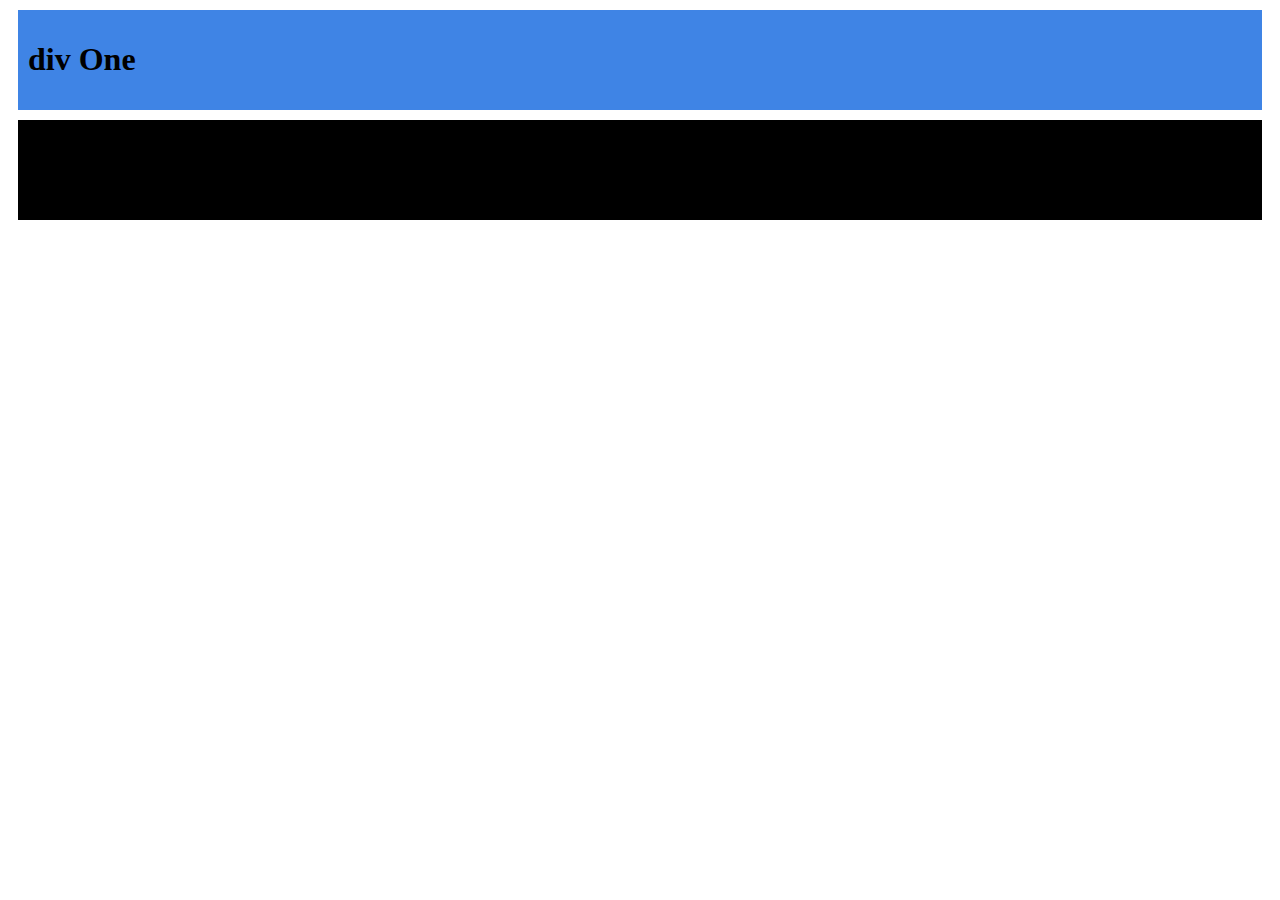
<file: WEEK TWO CSS/Day3 CSS/index.html>
<!DOCTYPE html>
<html lang="en">

<head>
    <meta charset="UTF-8">
    <meta http-equiv="X-UA-Compatible" content="IE=edge">
    <meta name="viewport" content="width=device-width, initial-scale=1.0">
    <link rel="stylesheet" href="style.css">
    <title>CSS Varibles</title>
</head>

<body>
    <div class="one">
        <h1>div One</h1>
    </div>

    <div class="two" div>
        <h1>div Two</h1>
    </div>
</body>

</html>
</file>
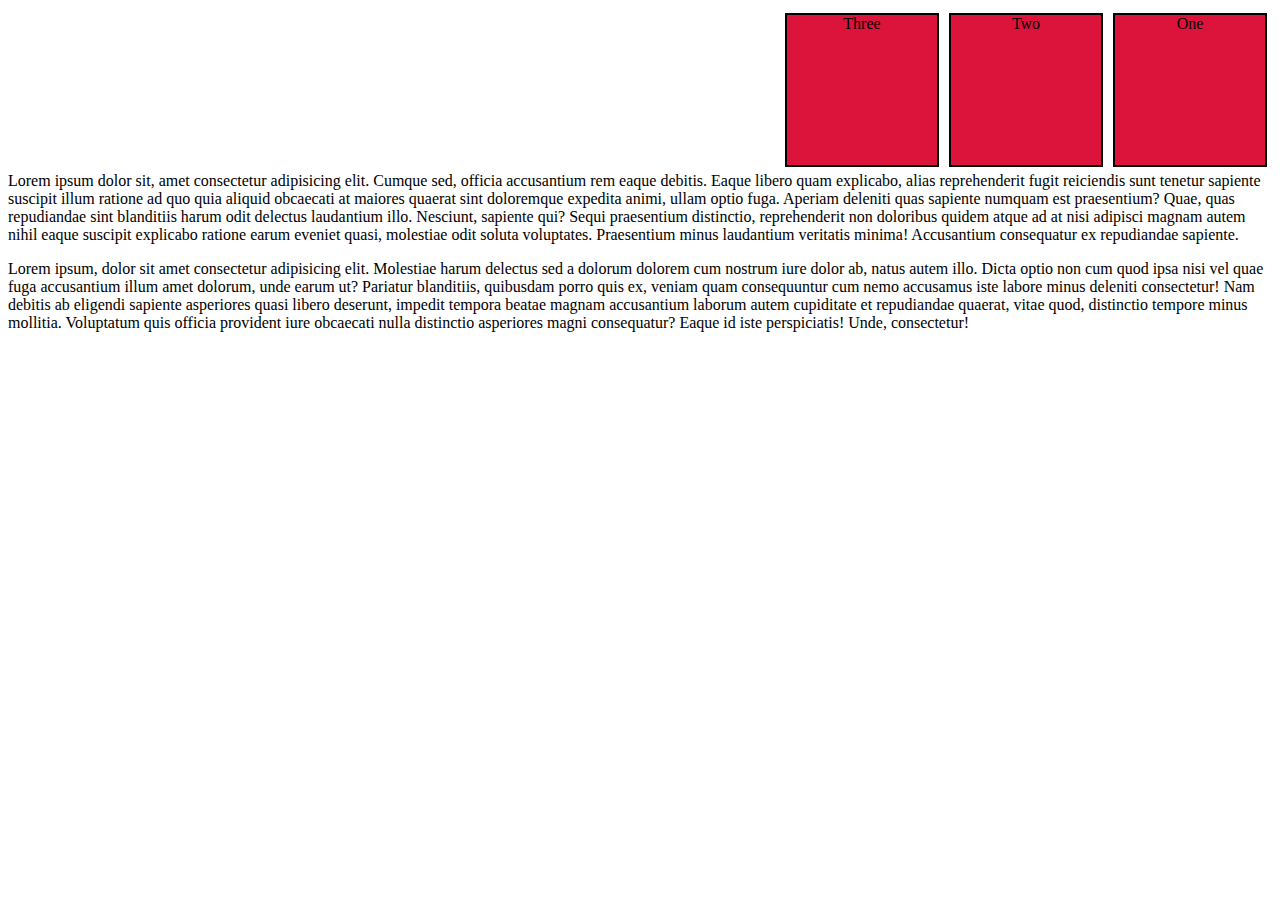
<file: WEEK TWO CSS/Day2 CSS/Float and Clear/index.html>
<!DOCTYPE html>
<html lang="en">

<head>
    <meta charset="UTF-8">
    <meta http-equiv="X-UA-Compatible" content="IE=edge">
    <meta name="viewport" content="width=device-width, initial-scale=1.0">
    <link rel="stylesheet" href="./style.css">
    <title>Float and Clear</title>
</head>

<body>
    <div class="box box1">One</div>
    <div class="box box2">Two</div>
    <div class="box box3">Three</div>
    <p>Lorem ipsum dolor sit, amet consectetur adipisicing elit. Cumque sed, officia accusantium rem eaque debitis.
        Eaque libero quam explicabo, alias reprehenderit fugit reiciendis sunt tenetur sapiente suscipit illum ratione
        ad quo quia aliquid obcaecati at maiores quaerat sint doloremque expedita animi, ullam optio fuga. Aperiam
        deleniti quas sapiente numquam est praesentium? Quae, quas repudiandae sint blanditiis harum odit delectus
        laudantium illo. Nesciunt, sapiente qui? Sequi praesentium distinctio, reprehenderit non doloribus quidem atque
        ad at nisi adipisci magnam autem nihil eaque suscipit explicabo ratione earum eveniet quasi, molestiae odit
        soluta voluptates. Praesentium minus laudantium veritatis minima! Accusantium consequatur ex repudiandae
        sapiente.</p>
    <p>Lorem ipsum, dolor sit amet consectetur adipisicing elit. Molestiae harum delectus sed a dolorum dolorem cum
        nostrum iure dolor ab, natus autem illo. Dicta optio non cum quod ipsa nisi vel quae fuga accusantium illum amet
        dolorum, unde earum ut? Pariatur blanditiis, quibusdam porro quis ex, veniam quam consequuntur cum nemo
        accusamus iste labore minus deleniti consectetur! Nam debitis ab eligendi sapiente asperiores quasi libero
        deserunt, impedit tempora beatae magnam accusantium laborum autem cupiditate et repudiandae quaerat, vitae quod,
        distinctio tempore minus mollitia. Voluptatum quis officia provident iure obcaecati nulla distinctio asperiores
        magni consequatur? Eaque id iste perspiciatis! Unde, consectetur!</p>
</body>

</html>
</file>
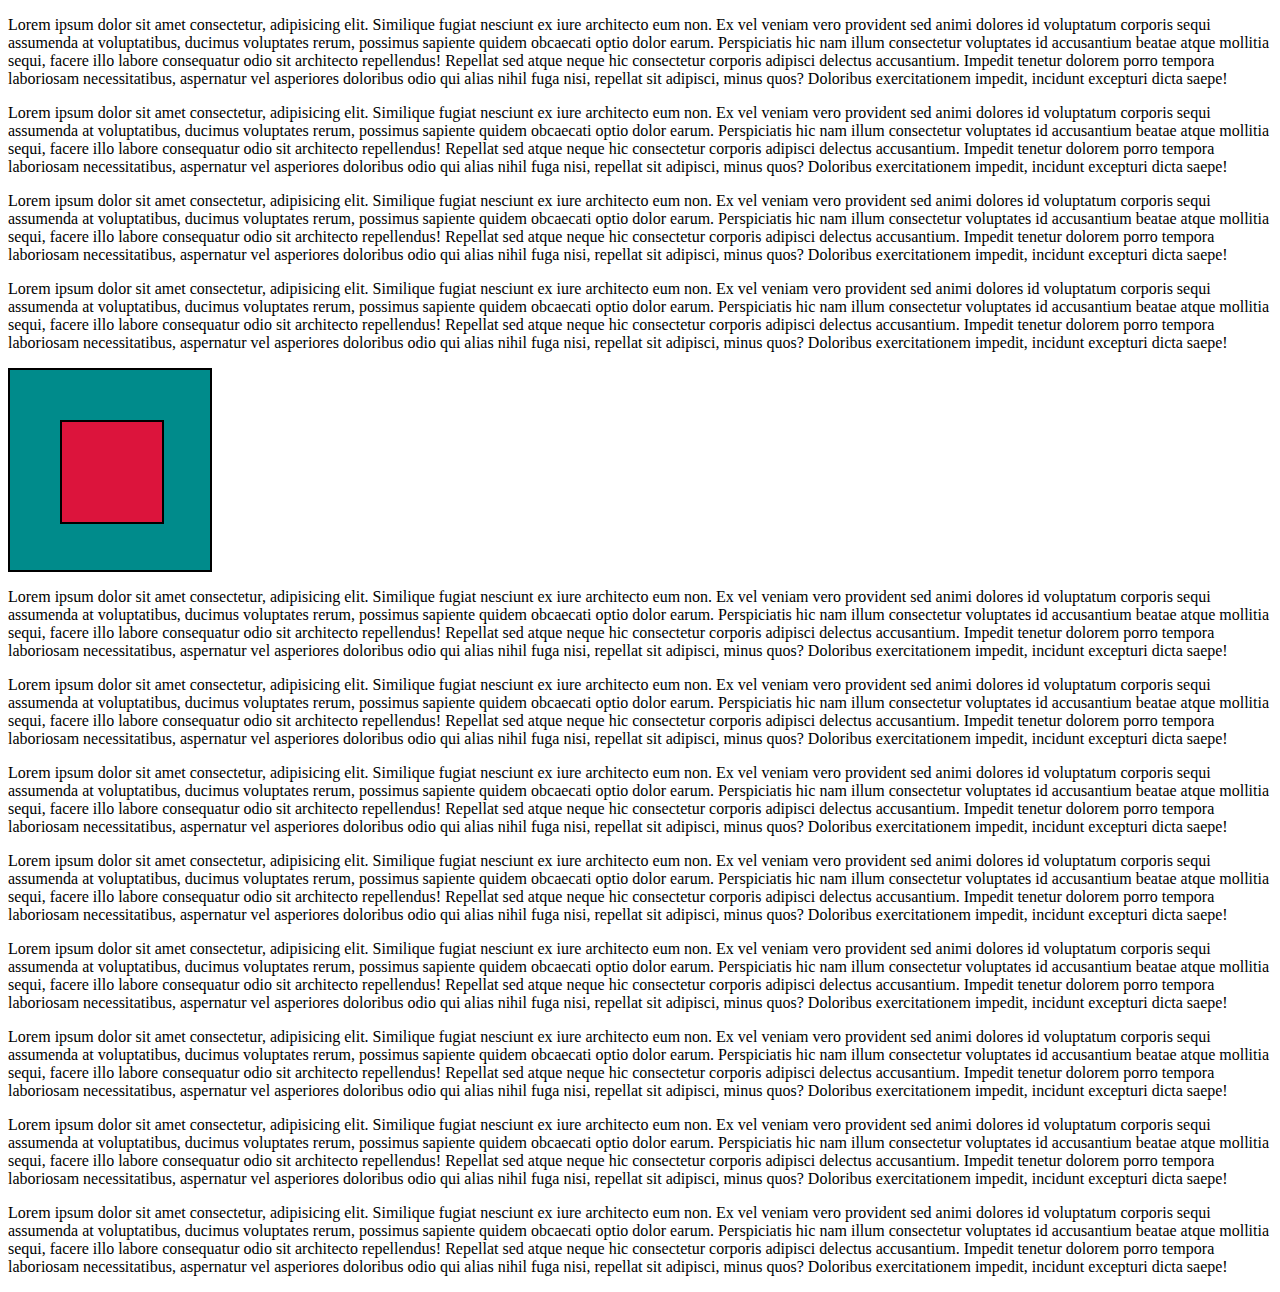
<file: WEEK TWO CSS/Day2 CSS/position/index.html>
<!DOCTYPE html>
<html lang="en">

<head>
    <meta charset="UTF-8">
    <meta http-equiv="X-UA-Compatible" content="IE=edge">
    <meta name="viewport" content="width=device-width, initial-scale=1.0">
    <link rel="stylesheet" href="./style.css">
    <title>CSS Position</title>
</head>

<body>
    <p>Lorem ipsum dolor sit amet consectetur, adipisicing elit. Similique fugiat nesciunt ex iure architecto eum non.
        Ex vel veniam vero provident sed animi dolores id voluptatum corporis sequi assumenda at voluptatibus, ducimus
        voluptates rerum, possimus sapiente quidem obcaecati optio dolor earum. Perspiciatis hic nam illum consectetur
        voluptates id accusantium beatae atque mollitia sequi, facere illo labore consequatur odio sit architecto
        repellendus! Repellat sed atque neque hic consectetur corporis adipisci delectus accusantium. Impedit tenetur
        dolorem porro tempora laboriosam necessitatibus, aspernatur vel asperiores doloribus odio qui alias nihil fuga
        nisi, repellat sit adipisci, minus quos? Doloribus exercitationem impedit, incidunt excepturi dicta saepe!</p>

    <p>Lorem ipsum dolor sit amet consectetur, adipisicing elit. Similique fugiat nesciunt ex iure architecto eum non.
        Ex vel veniam vero provident sed animi dolores id voluptatum corporis sequi assumenda at voluptatibus, ducimus
        voluptates rerum, possimus sapiente quidem obcaecati optio dolor earum. Perspiciatis hic nam illum consectetur
        voluptates id accusantium beatae atque mollitia sequi, facere illo labore consequatur odio sit architecto
        repellendus! Repellat sed atque neque hic consectetur corporis adipisci delectus accusantium. Impedit tenetur
        dolorem porro tempora laboriosam necessitatibus, aspernatur vel asperiores doloribus odio qui alias nihil fuga
        nisi, repellat sit adipisci, minus quos? Doloribus exercitationem impedit, incidunt excepturi dicta saepe!</p>

    <p>Lorem ipsum dolor sit amet consectetur, adipisicing elit. Similique fugiat nesciunt ex iure architecto eum non.
        Ex vel veniam vero provident sed animi dolores id voluptatum corporis sequi assumenda at voluptatibus, ducimus
        voluptates rerum, possimus sapiente quidem obcaecati optio dolor earum. Perspiciatis hic nam illum consectetur
        voluptates id accusantium beatae atque mollitia sequi, facere illo labore consequatur odio sit architecto
        repellendus! Repellat sed atque neque hic consectetur corporis adipisci delectus accusantium. Impedit tenetur
        dolorem porro tempora laboriosam necessitatibus, aspernatur vel asperiores doloribus odio qui alias nihil fuga
        nisi, repellat sit adipisci, minus quos? Doloribus exercitationem impedit, incidunt excepturi dicta saepe!</p>

    <p>Lorem ipsum dolor sit amet consectetur, adipisicing elit. Similique fugiat nesciunt ex iure architecto eum non.
        Ex vel veniam vero provident sed animi dolores id voluptatum corporis sequi assumenda at voluptatibus, ducimus
        voluptates rerum, possimus sapiente quidem obcaecati optio dolor earum. Perspiciatis hic nam illum consectetur
        voluptates id accusantium beatae atque mollitia sequi, facere illo labore consequatur odio sit architecto
        repellendus! Repellat sed atque neque hic consectetur corporis adipisci delectus accusantium. Impedit tenetur
        dolorem porro tempora laboriosam necessitatibus, aspernatur vel asperiores doloribus odio qui alias nihil fuga
        nisi, repellat sit adipisci, minus quos? Doloribus exercitationem impedit, incidunt excepturi dicta saepe!</p>
    <div>
        <div class="box box1">
            <div class="box box2"></div>
        </div>

        <p>Lorem ipsum dolor sit amet consectetur, adipisicing elit. Similique fugiat nesciunt ex iure architecto eum
            non.
            Ex vel veniam vero provident sed animi dolores id voluptatum corporis sequi assumenda at voluptatibus,
            ducimus
            voluptates rerum, possimus sapiente quidem obcaecati optio dolor earum. Perspiciatis hic nam illum
            consectetur
            voluptates id accusantium beatae atque mollitia sequi, facere illo labore consequatur odio sit architecto
            repellendus! Repellat sed atque neque hic consectetur corporis adipisci delectus accusantium. Impedit
            tenetur
            dolorem porro tempora laboriosam necessitatibus, aspernatur vel asperiores doloribus odio qui alias nihil
            fuga
            nisi, repellat sit adipisci, minus quos? Doloribus exercitationem impedit, incidunt excepturi dicta saepe!
        </p>

        <p>Lorem ipsum dolor sit amet consectetur, adipisicing elit. Similique fugiat nesciunt ex iure architecto eum
            non.
            Ex vel veniam vero provident sed animi dolores id voluptatum corporis sequi assumenda at voluptatibus,
            ducimus
            voluptates rerum, possimus sapiente quidem obcaecati optio dolor earum. Perspiciatis hic nam illum
            consectetur
            voluptates id accusantium beatae atque mollitia sequi, facere illo labore consequatur odio sit architecto
            repellendus! Repellat sed atque neque hic consectetur corporis adipisci delectus accusantium. Impedit
            tenetur
            dolorem porro tempora laboriosam necessitatibus, aspernatur vel asperiores doloribus odio qui alias nihil
            fuga
            nisi, repellat sit adipisci, minus quos? Doloribus exercitationem impedit, incidunt excepturi dicta saepe!
        </p>


        <p>Lorem ipsum dolor sit amet consectetur, adipisicing elit. Similique fugiat nesciunt ex iure architecto eum
            non.
            Ex vel veniam vero provident sed animi dolores id voluptatum corporis sequi assumenda at voluptatibus,
            ducimus
            voluptates rerum, possimus sapiente quidem obcaecati optio dolor earum. Perspiciatis hic nam illum
            consectetur
            voluptates id accusantium beatae atque mollitia sequi, facere illo labore consequatur odio sit architecto
            repellendus! Repellat sed atque neque hic consectetur corporis adipisci delectus accusantium. Impedit
            tenetur
            dolorem porro tempora laboriosam necessitatibus, aspernatur vel asperiores doloribus odio qui alias nihil
            fuga
            nisi, repellat sit adipisci, minus quos? Doloribus exercitationem impedit, incidunt excepturi dicta saepe!
        </p>

        <p>Lorem ipsum dolor sit amet consectetur, adipisicing elit. Similique fugiat nesciunt ex iure architecto eum
            non.
            Ex vel veniam vero provident sed animi dolores id voluptatum corporis sequi assumenda at voluptatibus,
            ducimus
            voluptates rerum, possimus sapiente quidem obcaecati optio dolor earum. Perspiciatis hic nam illum
            consectetur
            voluptates id accusantium beatae atque mollitia sequi, facere illo labore consequatur odio sit architecto
            repellendus! Repellat sed atque neque hic consectetur corporis adipisci delectus accusantium. Impedit
            tenetur
            dolorem porro tempora laboriosam necessitatibus, aspernatur vel asperiores doloribus odio qui alias nihil
            fuga
            nisi, repellat sit adipisci, minus quos? Doloribus exercitationem impedit, incidunt excepturi dicta saepe!
        </p>

        <p>Lorem ipsum dolor sit amet consectetur, adipisicing elit. Similique fugiat nesciunt ex iure architecto eum
            non.
            Ex vel veniam vero provident sed animi dolores id voluptatum corporis sequi assumenda at voluptatibus,
            ducimus
            voluptates rerum, possimus sapiente quidem obcaecati optio dolor earum. Perspiciatis hic nam illum
            consectetur
            voluptates id accusantium beatae atque mollitia sequi, facere illo labore consequatur odio sit architecto
            repellendus! Repellat sed atque neque hic consectetur corporis adipisci delectus accusantium. Impedit
            tenetur
            dolorem porro tempora laboriosam necessitatibus, aspernatur vel asperiores doloribus odio qui alias nihil
            fuga
            nisi, repellat sit adipisci, minus quos? Doloribus exercitationem impedit, incidunt excepturi dicta saepe!
        </p>

        <p>Lorem ipsum dolor sit amet consectetur, adipisicing elit. Similique fugiat nesciunt ex iure architecto eum
            non.
            Ex vel veniam vero provident sed animi dolores id voluptatum corporis sequi assumenda at voluptatibus,
            ducimus
            voluptates rerum, possimus sapiente quidem obcaecati optio dolor earum. Perspiciatis hic nam illum
            consectetur
            voluptates id accusantium beatae atque mollitia sequi, facere illo labore consequatur odio sit architecto
            repellendus! Repellat sed atque neque hic consectetur corporis adipisci delectus accusantium. Impedit
            tenetur
            dolorem porro tempora laboriosam necessitatibus, aspernatur vel asperiores doloribus odio qui alias nihil
            fuga
            nisi, repellat sit adipisci, minus quos? Doloribus exercitationem impedit, incidunt excepturi dicta saepe!
        </p>

        <p>Lorem ipsum dolor sit amet consectetur, adipisicing elit. Similique fugiat nesciunt ex iure architecto eum
            non.
            Ex vel veniam vero provident sed animi dolores id voluptatum corporis sequi assumenda at voluptatibus,
            ducimus
            voluptates rerum, possimus sapiente quidem obcaecati optio dolor earum. Perspiciatis hic nam illum
            consectetur
            voluptates id accusantium beatae atque mollitia sequi, facere illo labore consequatur odio sit architecto
            repellendus! Repellat sed atque neque hic consectetur corporis adipisci delectus accusantium. Impedit
            tenetur
            dolorem porro tempora laboriosam necessitatibus, aspernatur vel asperiores doloribus odio qui alias nihil
            fuga
            nisi, repellat sit adipisci, minus quos? Doloribus exercitationem impedit, incidunt excepturi dicta saepe!
        </p>

        <p>Lorem ipsum dolor sit amet consectetur, adipisicing elit. Similique fugiat nesciunt ex iure architecto eum
            non.
            Ex vel veniam vero provident sed animi dolores id voluptatum corporis sequi assumenda at voluptatibus,
            ducimus
            voluptates rerum, possimus sapiente quidem obcaecati optio dolor earum. Perspiciatis hic nam illum
            consectetur
            voluptates id accusantium beatae atque mollitia sequi, facere illo labore consequatur odio sit architecto
            repellendus! Repellat sed atque neque hic consectetur corporis adipisci delectus accusantium. Impedit
            tenetur
            dolorem porro tempora laboriosam necessitatibus, aspernatur vel asperiores doloribus odio qui alias nihil
            fuga
            nisi, repellat sit adipisci, minus quos? Doloribus exercitationem impedit, incidunt excepturi dicta saepe!
        </p>
</body>

</html>
</file>
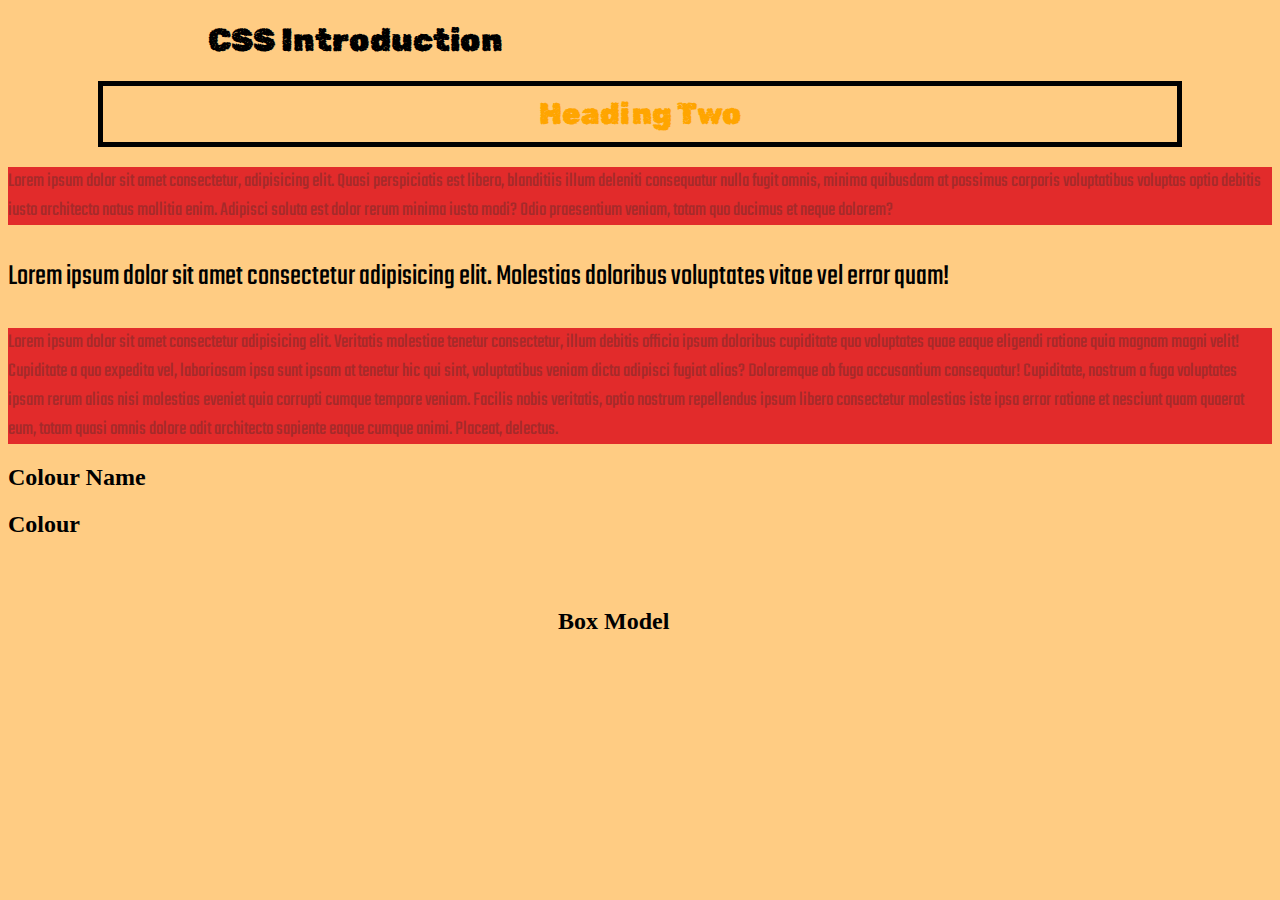
<file: WEEK TWO CSS/Day1 CSS/task.html>
<!DOCTYPE html>
<html lang="en">

<head>
    <meta charset="UTF-8">
    <meta http-equiv="X-UA-Compatible" content="IE=edge">
    <meta name="viewport" content="width=device-width, initial-scale=1.0">
    <link rel="stylesheet" href="./style.css">
    <title>CSS Introduction</title>
</head>

<body>
    <h1>CSS Introduction</h1>

    <h1 id="headingtwo">Heading Two</h1>

    <p class="pGraphs">
        Lorem ipsum dolor sit amet consectetur, adipisicing elit. Quasi perspiciatis est libero, blanditiis illum
        deleniti consequatur nulla fugit omnis, minima quibusdam at possimus corporis voluptatibus voluptas optio
        debitis iusto architecto natus mollitia enim. Adipisci soluta est dolor rerum minima iusto modi? Odio
        praesentium veniam, totam quo ducimus et neque dolorem?
    </p>

    <p id="fontsDemo">
        Lorem ipsum dolor sit amet consectetur adipisicing elit. Molestias doloribus voluptates vitae vel error quam!
    </p>
    <p class="pGraphs">Lorem ipsum dolor sit amet consectetur adipisicing elit. Veritatis molestiae tenetur
        consectetur, illum debitis officia ipsum doloribus cupiditate quo voluptates quae eaque eligendi ratione quia
        magnam magni velit! Cupiditate a quo expedita vel, laboriosam ipsa sunt ipsam at tenetur hic qui sint,
        voluptatibus veniam dicta adipisci fugiat alias? Doloremque ab fuga accusantium consequatur! Cupiditate, nostrum
        a fuga voluptates ipsam rerum alias nisi molestias eveniet quia corrupti cumque tempore veniam. Facilis nobis
        veritatis, optio nostrum repellendus ipsum libero consectetur molestias iste ipsa error ratione et nesciunt quam
        quaerat eum, totam quasi omnis dolore odit architecto sapiente eaque cumque animi. Placeat, delectus. </p>

    <div>
        <h2 id="colourName">Colour Name</h2>
        <h2 id="hexCode">Colour</h2>
    </div>

    <h2 id="boxmodel">Box Model</h2>
</body>

</html>
</file>
<file: WEEK TWO CSS/Day3 CSS/style.css>
:root {
    --colorOne: #3f84e5;
    --colorTwo: #b33951;
    --spacing: 10px;
}

.one {
    background-color: var(--colorOne);
    color: var(--colourTwo);
    margin: var(--spacing);
    padding: var(--spacing)
}

.two {
    --colorTwo: black;
    background-color: var(--colorTwo);
    color: var(--colourOne);
    margin: var(--spacing);
    padding: var(--spacing)
}
</file>
<file: WEEK TWO CSS/Day2 CSS/Float and Clear/style.css>
.box {
    width: 150px;
    height: 150px;
    background-color: crimson;
    text-align: center;
    margin: 5px;
    border: 2px solid black;
    float: right;
}

p {
    clear: right;
}
</file>
<file: WEEK TWO CSS/Day2 CSS/position/style.css>
.box1 {
    height: 200px;
    width: 200px;
    background-color: darkcyan;
    border: solid 2px black;
    position: sticky;
    top: 0;
}

.box2 {
    height: 100px;
    width: 100px;
    background-color: crimson;
    border: solid 2px black;
    position: absolute;
    top: 50px;
    left: 50px;
}
</file>
<file: WEEK TWO CSS/Day1 CSS/style.css>
@import url('https://fonts.googleapis.com/css2?family=Teko&display=swap');

@import url('https://fonts.googleapis.com/css2?family=Rubik+Microbe&display=swap');


/* Universal selector */
* {
    background-color: #ffcc83;

}


/* Element selector*/


p {
    color: hsl(0, 0%, 0%);
    font-size: 30px;
    font-family: 'teko', sans-serif;
}

/* ID selector*/

#headingtwo {
    color: orange;
    font-size: 30px;
    border: 5px black solid;
    padding: 10px;
    margin-right: 90px;
    margin-left: 90px;
    text-align: center;
}

/* Class selector*/

.pGraphs {
    background-color: rgb(226, 43, 43);
    color: brown;
    font-size: 20px;
}

h1 {
    margin-right: 250px;
    margin-left: 200px;
    font-family: 'Rubik Microbe', sans-serif;
}

#boxmodel {
    padding-left: 550px;
    padding-top: 50px;
    padding-bottom: 50px;
}
</file>
